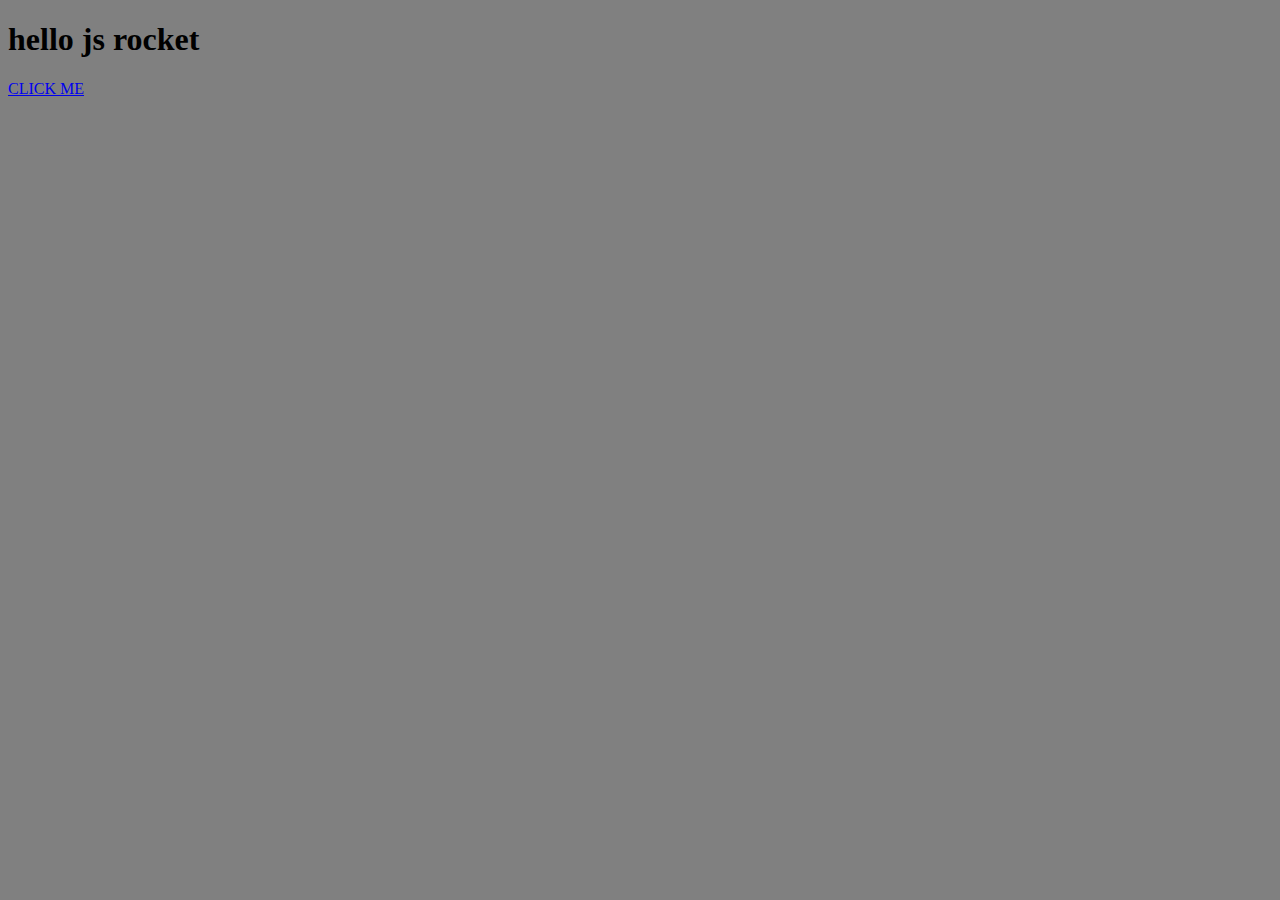
<file: index.html>
<!DOCTYPE html>
<html>
<head>
	<title>JS Rocket</title>
	<script type="text/javascript" src="js/script.js"></script>
	<link rel="stylesheet" type="text/css" href="css/style.css">
</head>
<body>
	<h1>hello js rocket</h1>
	<a href="#" onclick="doCoolStuff('Jason');">CLICK ME</a>

	<div class="cool" id="cool">
	<p>Hello I'm Cool</p>
	</div>

</body>
</html>
</file>
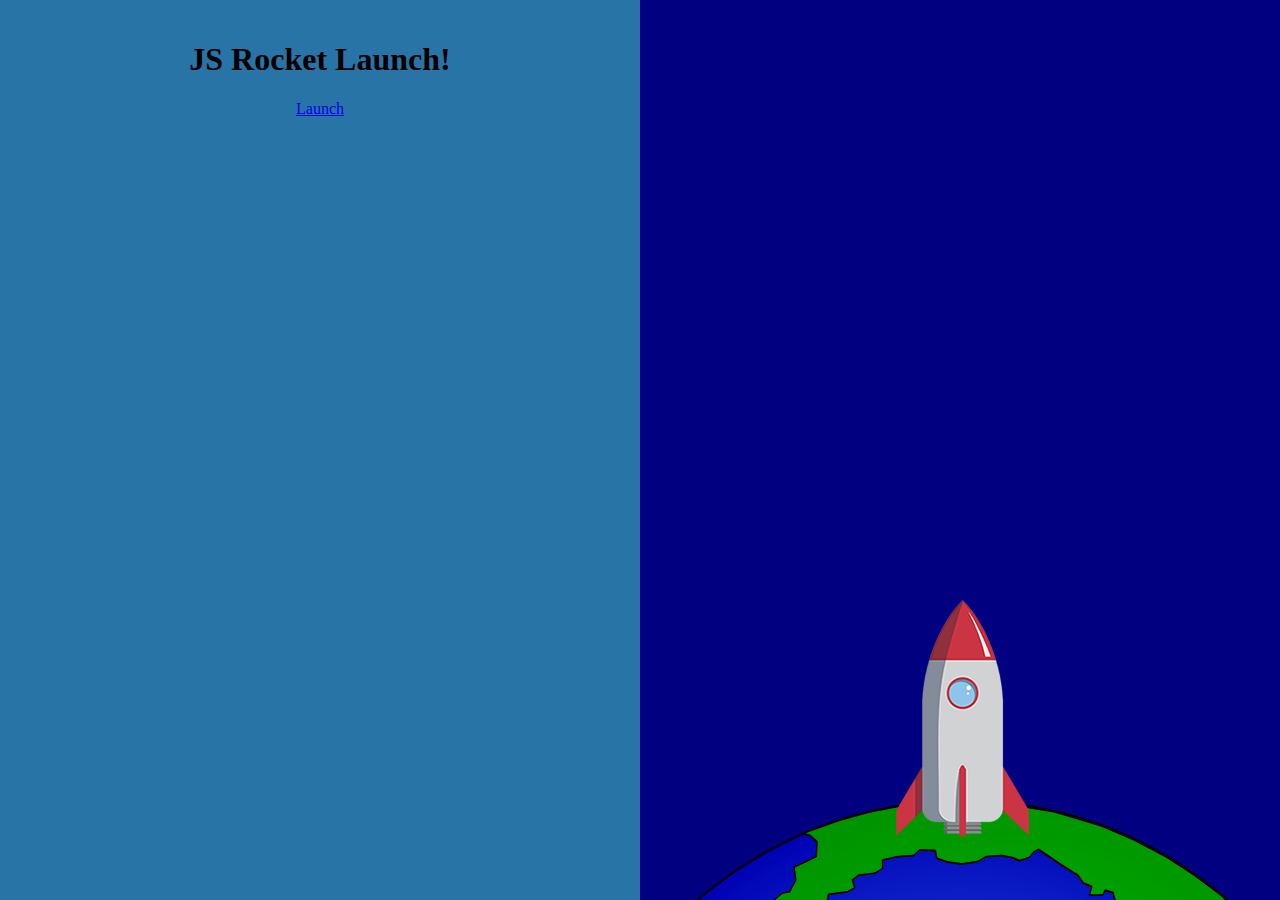
<file: rocket.html>
<!DOCTYPE html>
<html>
<head>
	<title>Rocket Launch sequence!</title>
	<link rel="stylesheet" type="text/css" href="css/rocket.css">
	<script type="text/javascript" src="js/rocket.js"></script>
</head>
<body class="body-state1">
	<div class= "left">
		<div class="interface state1">
			<h1>JS Rocket Launch!</h1>
			<a href="#" class="button" onclick="changeState(2);">Launch</a>
		</div>
		<div class="interface state2">
			<h1 id="countdown">10</h1>
			<a href="#" class="button" onclick="changeState(1);">Abort</a>
		</div>
		<div class="interface state3">
			<h1>Lift Off</h1>
		</div>
		<div class="interface state4">
			<h1>Well Done</h1>
			<a href="#" class="button" onclick="changeState(1);">Do It Again</a>
		</div>
		<div class="interface state5">
			<h1>Oh No!</h1>
			<a href="#" class="button" onclick="changeState(1);">Try Again</a>
		</div>
	</div>
	<div class= "right">
		<div class="ground"></div>
		<div class="rocket"></div>
		<div id="bye"></div>
		<div id="moon"></div>
	</div>
</body>
</html>
</file>
<file: css/style.css>
body{
	background-color: grey;
}

.cool{
	visibility: hidden;
	width: 100px;
	height: 100px;
	background-color: green;
	transition: background-color 2s;
}

.cool.red{
	visibility: visible;
	background-color: red;
}
</file>
<file: css/rocket.css>
.left{
	position: fixed;
	background-color:#2874A6;
	width: 50%;
	height: 100%;
	top: 0;
	left: 0;
}

.right{
	position: fixed;
	background-color:navy;
	width: 50%;
	height: 100%;
	top: 0;
	right: 0;
}

.interface{
	text-align: center;
	padding: 20px;
	
}

.rocket{
	position: absolute;
	left: 50%;
	bottom: 20px;
	width: 133px;
	height: 280px;
	background: url('../img/rocket-state1.png') no-repeat 0 0 ;
	transition: bottom 10000ms;
	margin-left: -64px;
}

body.body-state1 .rocket{
	transition: none;
}

/* rocket bg image */
body.body-state3 .rocket,
body.body-state4 .rocket{
	background-image: url('../img/rocket-state2.gif');
}

body.body-state5 .rocket{
	background-image: url('../img/explosion.png');
	width: 400px;
	height: 420px;
	margin-left: -200px;
}

body.body-state3 .rocket,
body.body-state4 .rocket{
	bottom: 1000px;
}

.ground {
  	position: absolute;
  	background: url('../img/ground.png') no-repeat center 0;
  	bottom: 0px;
  	width: 100%;
  	height: 100px;
}

.bye {
	position: absolute;
	bottom: 250px;
	left: 50%;
	background: url('../img/bye.png') no-repeat 0 0;
	width: 164px;
	height: 100px;
	margin-left: -152px;
	display: none;
}

.bye.show {
	display: block;
}

.moon {
	position: absolute;
	bottom: 260px;
	left: 50%;
	background: url('../img/moon.png') no-repeat 0 0;
	width: 214px;
	height: 100px; 
	display: none;
}

.moon.show {
	display: block;
}

.state1,
.state2,
.state3,
.state4,
.state5{
	display: none;
}

body.body-state1 .state1{display:block;}
body.body-state2 .state2{display:block;}
body.body-state3 .state3{display:block;}
body.body-state4 .state4{display:block;}
body.body-state5 .state5{display:block;}

a{

}

a.button{

}
</file>
